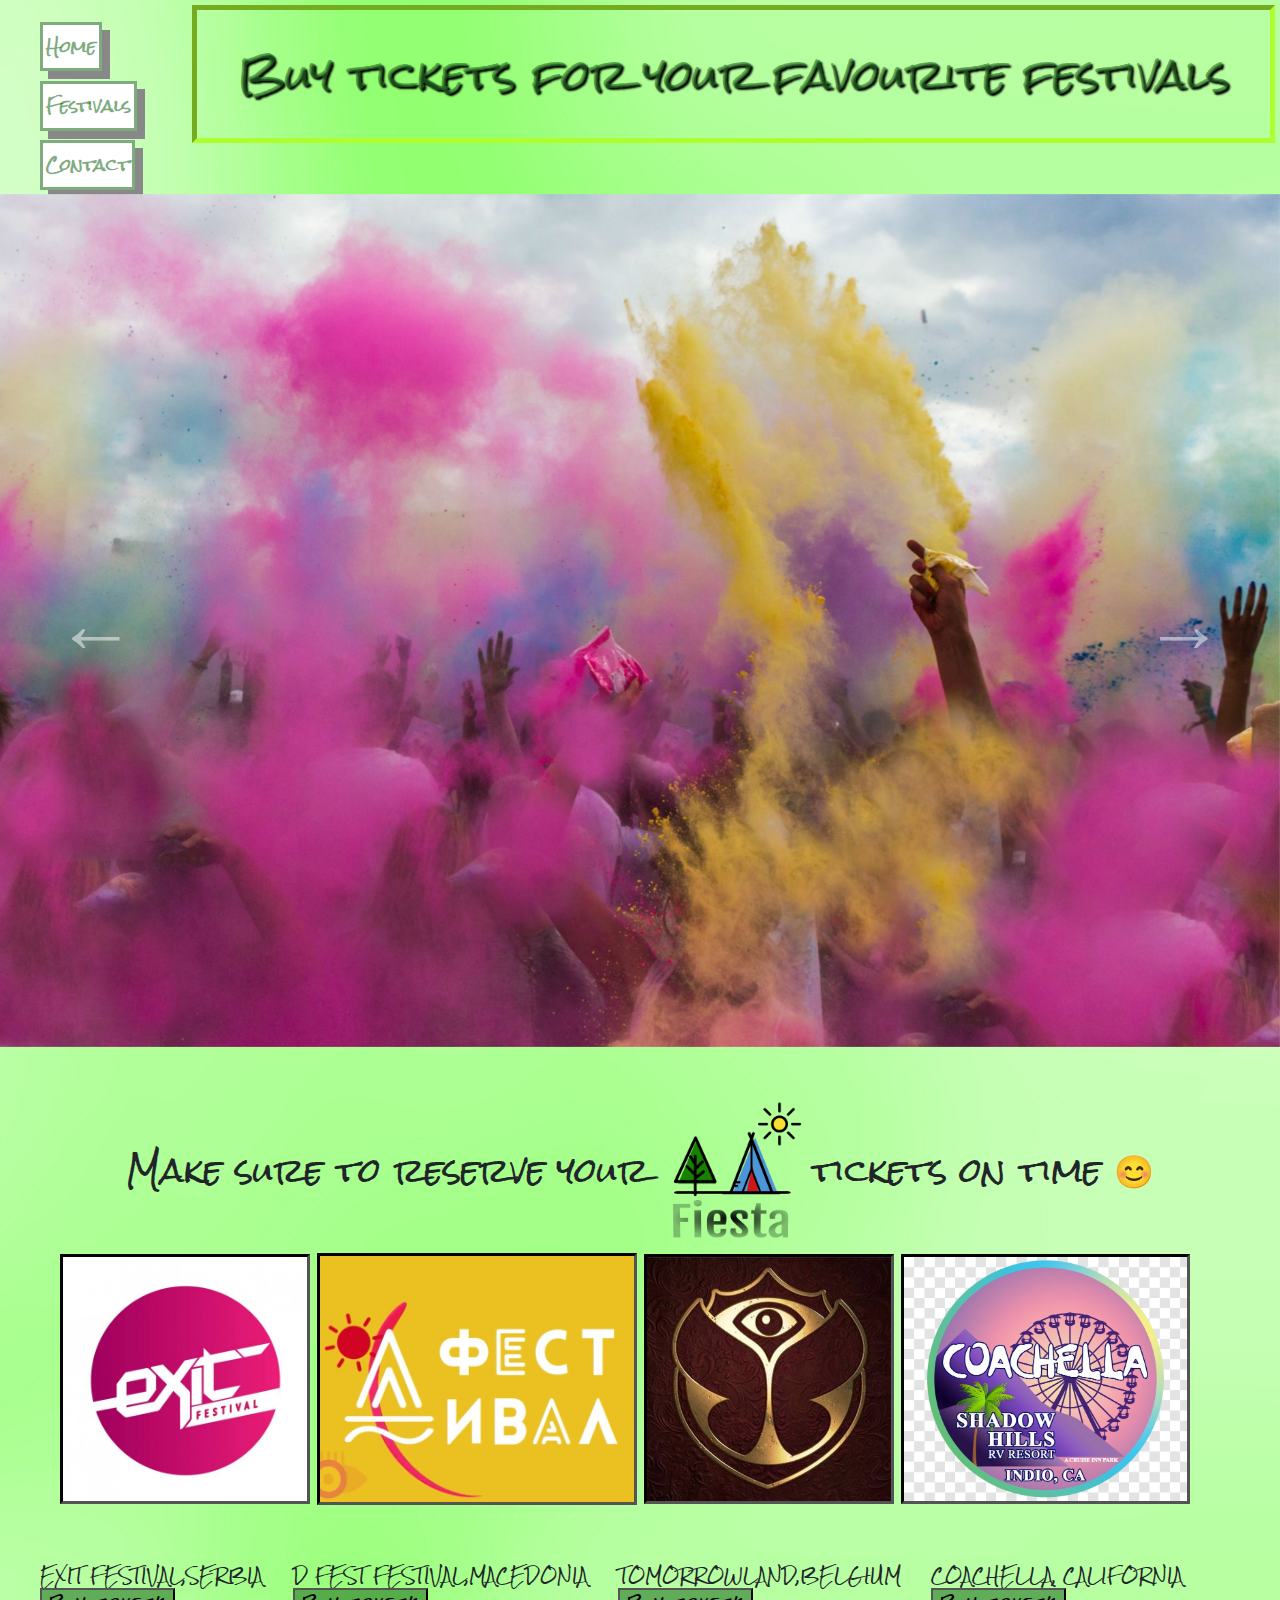
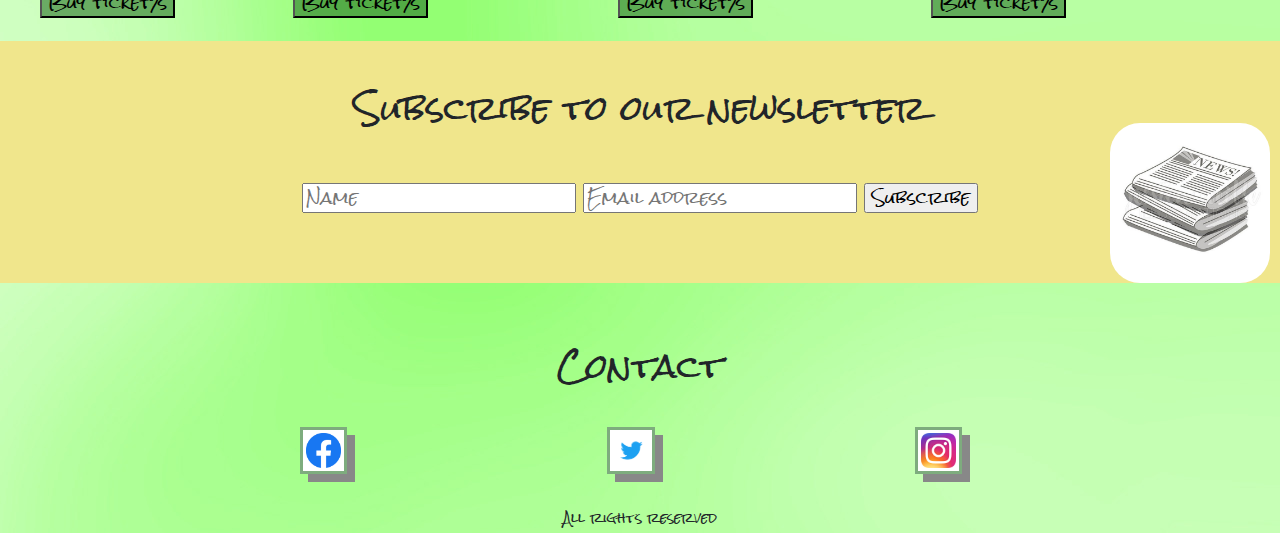
<file: Homework5/index.html>
<!DOCTYPE html>
<html lang="en">

<head>
    <meta charset="UTF-8">
    <meta name="viewport" content="width=device-width, initial-scale=1.0">
    <script src="https://code.jquery.com/jquery-3.3.1.slim.min.js"
        integrity="sha384-q8i/X+965DzO0rT7abK41JStQIAqVgRVzpbzo5smXKp4YfRvH+8abtTE1Pi6jizo"
        crossorigin="anonymous"></script>
    <script src="https://cdnjs.cloudflare.com/ajax/libs/popper.js/1.14.7/umd/popper.min.js"
        integrity="sha384-UO2eT0CpHqdSJQ6hJty5KVphtPhzWj9WO1clHTMGa3JDZwrnQq4sF86dIHNDz0W1"
        crossorigin="anonymous"></script>
    <link rel="stylesheet" href="https://stackpath.bootstrapcdn.com/bootstrap/4.3.1/css/bootstrap.min.css"
        integrity="sha384-ggOyR0iXCbMQv3Xipma34MD+dH/1fQ784/j6cY/iJTQUOhcWr7x9JvoRxT2MZw1T" crossorigin="anonymous">
    <script src="https://stackpath.bootstrapcdn.com/bootstrap/4.3.1/js/bootstrap.min.js"
        integrity="sha384-JjSmVgyd0p3pXB1rRibZUAYoIIy6OrQ6VrjIEaFf/nJGzIxFDsf4x0xIM+B07jRM"
        crossorigin="anonymous"></script>
    <!-- <script src="https://ajax.googleapis.com/ajax/libs/jquery/3.5.1/jquery.min.js"></script> -->
    <!-- <script type="text/javascript" src="./myScript.js"></script> -->
    <link rel="preconnect" href="https://fonts.gstatic.com">
    <link href="https://fonts.googleapis.com/css2?family=Rock+Salt&display=swap" rel="stylesheet">

    <link href="./myStyle.css" type="text/css" rel="stylesheet">
    <title>Fiesta &#127881</title>
    <link rel="icon" href="./myImages/logo.png" type="image/icon type">

</head>

<body>
    <header>
        <h1 id="naslov">Buy tickets for your favourite festivals</h1>

    </header>

    <nav>
        <ul>
            <li><a href="index.html">Home</a></li>
            <li><a href="#festivals">Festivals</a></li>
            <li><a href="#contacts">Contact</a></li>

        </ul>
    </nav>

    <main>

        <section>
            <div id="karosel" class="carousel slide" data-interval="2000">

                <div class="carousel-inner">
                    <div class="carousel-item active">
                        <img src="./myImages/pic1.jpg" width="850em" alt="festival" />
                    </div>
                    <div class="carousel-item">
                        <img src="./myImages/pic2.jpg" width="850em" alt="festival" />

                    </div>
                    <div class="carousel-item">
                        <img src="./myImages/pic3.jpg" width="850em" alt="festival" />

                    </div>

                    <div class="carousel-item">
                        <img src="./myImages/pic4.jpg" width="850em" alt="festival" />

                    </div>

                    <div class="carousel-item">
                        <img src="./myImages/pic5.jpg" width="850em" alt="festival" />

                    </div>


                </div>
                <a class="carousel-control-prev" href="#karosel" data-slide="prev">
                    <span style='font-size:5em;'>&#8592;</span>
                </a>
                <a class="carousel-control-next" href="#karosel" data-slide="next">
                    <span style='font-size:5em;'>&#8594;</span>

                </a>
            </div>
        </section>

        <section>

            <br />
            <br />
            <h2 id="festivals" style="text-align:center">Make sure to reserve your <img src="./myImages/logo.png"
                    width="150px" alt="logo">tickets on time &#128522; </h2>
            <img src="myImages/exit.jpg" alt="exitFestival" height="250px" class="festivals" style="margin-left: 60px;">
            <img src="myImages/dFest.png" alt="dFestFestival" width="320px" class="festivals">
            <img src="myImages/tland.jpg" alt="tomorrowland" width="250px" class="festivals">
            <img src="myImages/coach.jpg" alt="coachella" height="250px" class="festivals">
            <br />
            <br />


            <ul>

                <li class="festivals2">
                    <div>EXIT FESTIVAL,SERBIA <br /> <input type="button" value="Buy ticket/s" class="styleButton">
                    </div>
                </li>

                <li class="festivals2">
                    <div>D FEST FESTIVAL,MACEDONIA <br /> <input type="button" value="Buy ticket/s" class="styleButton">
                    </div>
                </li>

                <li class="festivals2">
                    <div>TOMORROWLAND,BELGIUM <br /> <input type="button" value="Buy ticket/s" class="styleButton">
                    </div>
                </li>

                <li class="festivals2">
                    <div>COACHELLA, CALIFORNIA <br /> <input type="button" value="Buy ticket/s" class="styleButton">
                    </div>
                </li>
            </ul>
            <br />
            <br />

        </section>
        <br />
        <br />
        <section id="formaa">
            <br />
            <br />

            <h2 style="text-align: center;">Subscribe to our newsletter</h2>
            <br />
            <br />
            <div id="forma">
                <form>
                    <input type="text" placeholder="Name" name="ime" id="name" required="required" />
                    <input type="text" placeholder="Email address" name="email" id="email" required="required" />

                    <input type="submit" value="Subscribe">
                </form>

                <p id="news"><img src="myImages/news.jpg" width="160px" style="border-radius: 30px;" alt="newspaper"></p>
            </div>
        </section>

    </main>
    <br>
    <br>
    <footer>
        <h2 id="contacts" style="text-align: center;">Contact</h2>

        <br />
        <br />
       

        <ul>

            <li class="footer1">
                <a href="#"><img src="./myImages/facebook.png" alt="facebook" width="35px"></a>
            </li>

            <li class="footer1">
                <a href="#"><img src="./myImages/twitter.png" alt="twitter" width="35px"></a>
            </li>

            <li class="footer1">
                <a href="#"><img src="./myImages/instagram.jpg" alt="instagram" width="35px"></a>
            </li>

        </ul>
        <br />
        <br />

        <small>All rights reserved</small>



    </footer>
</body>

</html>
</file>
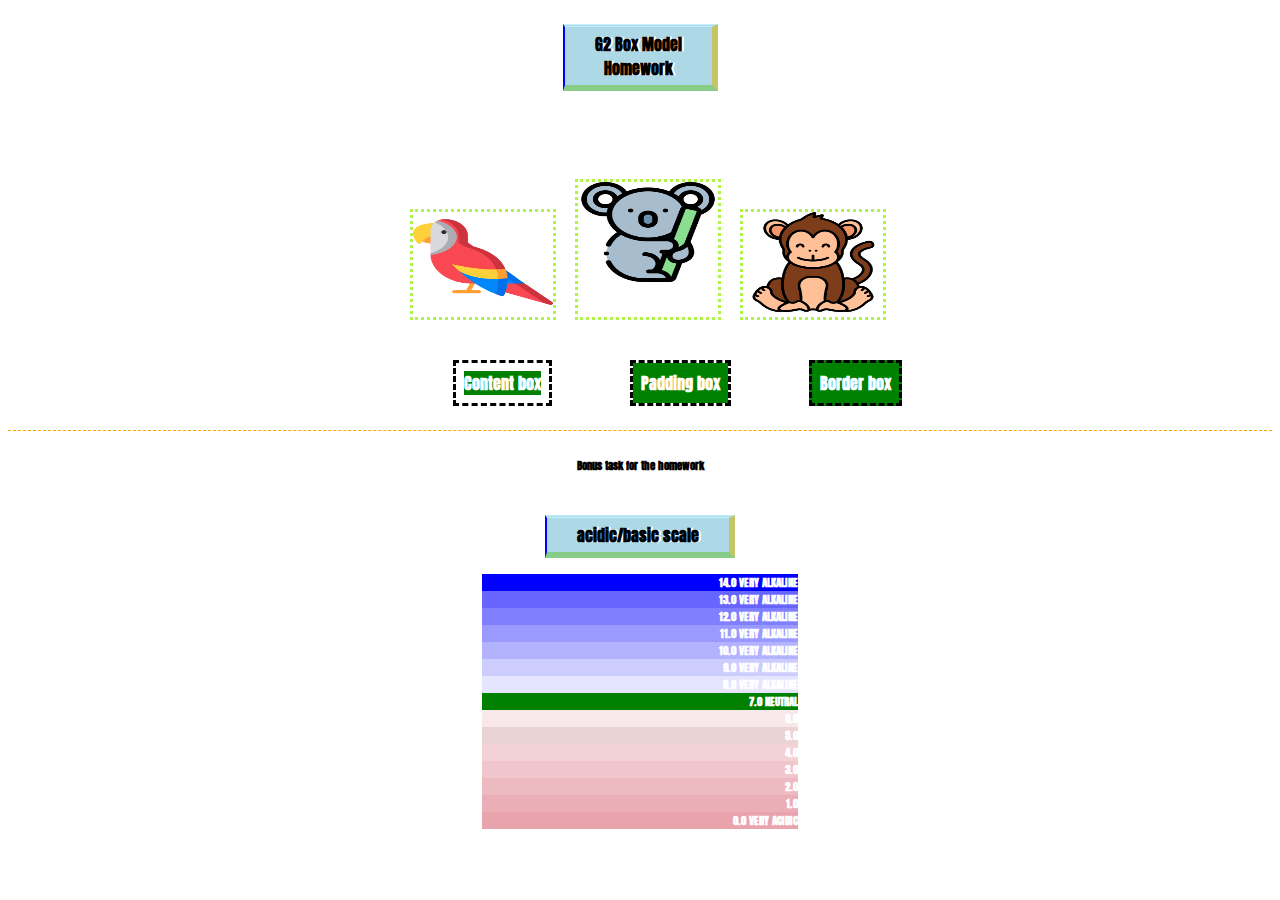
<file: Homework6/index.html>
<!DOCTYPE html>
<html lang="en">

<head>
    <meta charset="UTF-8">
    <meta name="viewport" content="width=device-width, initial-scale=1.0">
    <title>Homework 6</title>
    <link rel="preconnect" href="https://fonts.gstatic.com">
    <link href="https://fonts.googleapis.com/css2?family=Anton&display=swap" rel="stylesheet">
    <link href="myStyle.css" type="text/css" rel="stylesheet">

</head>

<body>
    <div class="topic">
        <p class="text1">G2 Box Model <br /> Homework</p>

    </div>
    <br /><br /><br />
    <div class="pp">
        <div class="stylePics">
            <img src="pics/parrot.png" alt="parrot" />
        </div>
        <div class="stylePics">
            <img src="pics/koala.png" alt="koala" class="move" />
        </div>
        <div class="stylePics">
            <img src="pics/monkey.png" alt="monkey" />
        </div>
    </div>
    <br />

    <div class="cc">
        <p class="text2" id="first">Content box</p>
        <p class="text2" id="second">Padding box</p>
        <p class="text2" id="third">Border box</p>
    </div>

    <hr class="horizontal">

    <h6 class="bonus"> Bonus task for the homework</h6>
    <div class="topic">
        <p class="text1">acidic/basic scale</p>
    </div>

    <div class="end">
        <h6 class="text3" style="background-color:blue">14.0 VERY ALKALINE</h6>
        <h6 class="text3" style="background-color: rgba(0, 0, 255, 0.600);">13.0 VERY ALKALINE</h6>
        <h6 class="text3" style="background-color: rgba(0, 0, 255, 0.500);">12.0 VERY ALKALINE</h6>
        <h6 class="text3" style="background-color: rgba(0, 0, 255, 0.400)">11.0 VERY ALKALINE</h6>
        <h6 class="text3" style="background-color:rgba(0 ,0 ,255 , 0.300)">10.0 VERY ALKALINE</h6>
        <h6 class="text3" style="background-color:rgba(0 ,0 ,255 , 0.200)">9.0 VERY ALKALINE</h6>
        <h6 class="text3" style="background-color:rgba(0 ,0 ,255 , 0.100)">8.0 VERY ALKALINE</h6>
        <h6 class="text3" style="background-color:green">7.0 NEUTRAL</h6>
        <h6 class="text3" style="background-color:rgba(226, 140, 151, 0.200)">6.0</h6>
        <h6 class="text3" style="background-color:rgba(184, 105, 116, 0.300)">5.0</h6>
        <h6 class="text3" style="background-color:rgba(226, 140, 151, 0.400)">4.0</h6>
        <h6 class="text3" style="background-color:rgba(226, 140, 151, 0.500)">3.0</h6>
        <h6 class="text3" style="background-color:rgba(226, 140, 151, 0.600)">2.0</h6>
        <h6 class="text3" style="background-color:rgba(226, 140, 151, 0.700)">1.0</h6>
        <h6 class="text3" style="background-color:rgba(226, 140, 151, 0.800)">0.0 VERY ACIDIC</h6>

    </div>
</body>

</html>
</file>
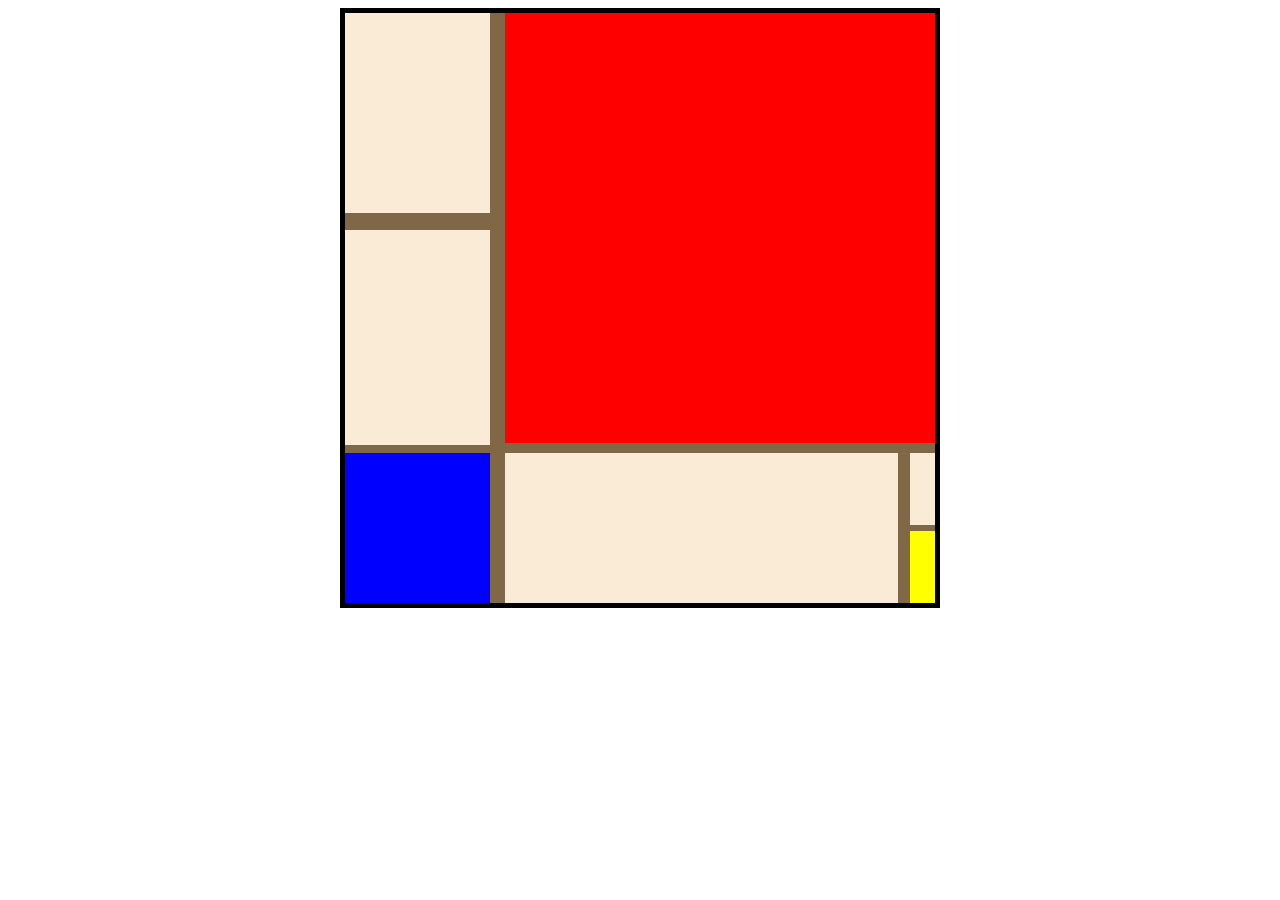
<file: Homework7/index.html>
<!DOCTYPE html>
<html lang="en">

<head>
    <meta charset="UTF-8">
    <meta name="viewport" content="width=device-width, initial-scale=1.0">
    <title>Homework 7</title>
    <link href="myStyle.css" type="text/css" rel="stylesheet">

</head>

<body>


    <div id="main">
        <div class="b1"></div>
        <div class="b2"></div>
        <div class="b3"></div>
        <div class="b4"></div>
        <div class="b5"></div>
        <div class="b6"></div>
        <div class="b7"></div>
</div>

</body>

</html>
</file>
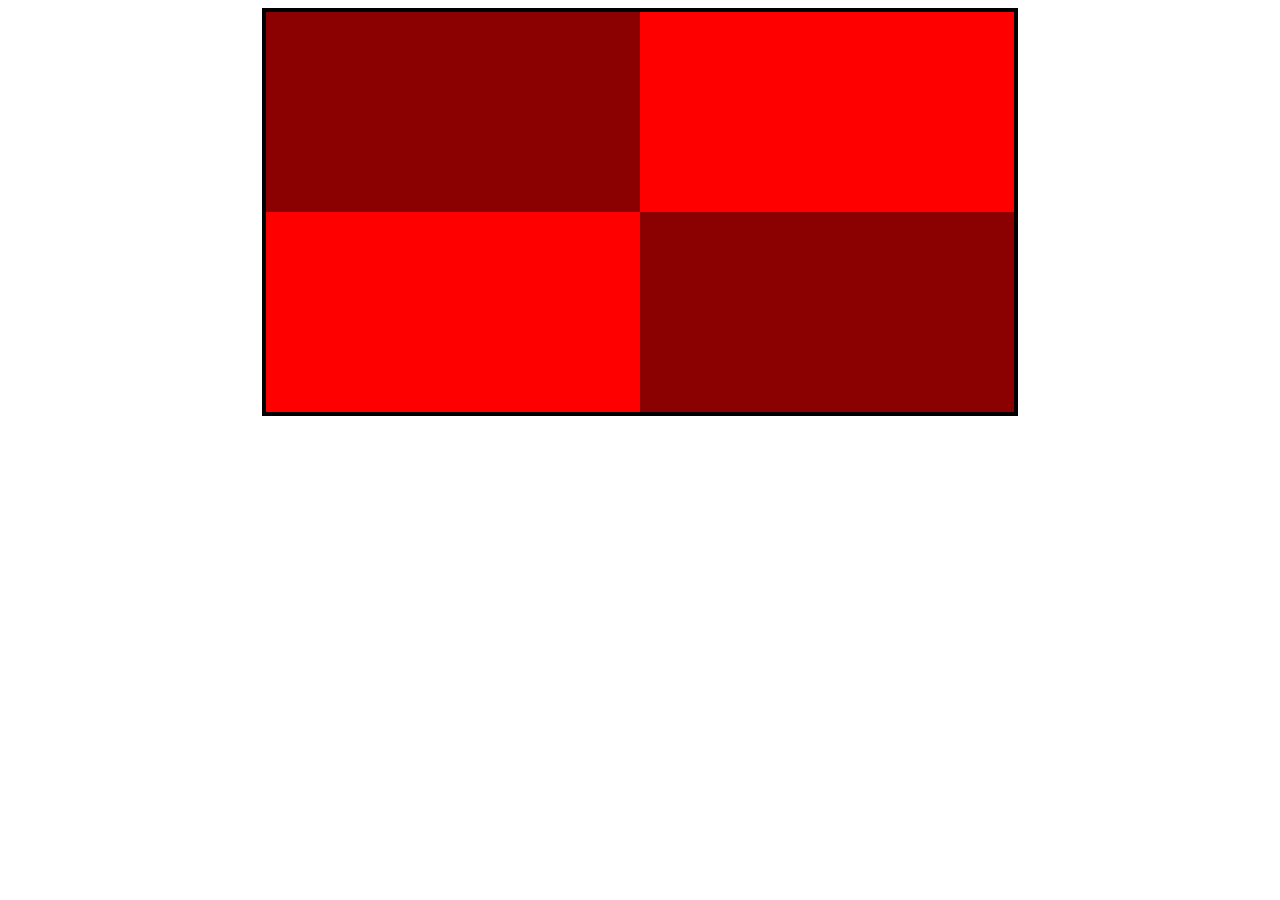
<file: Homework9/index.html>
<!DOCTYPE html>
<html lang="en">
<head>
    <meta charset="UTF-8">
    <meta name="viewport" content="width=device-width, initial-scale=1.0">
    <title>Animations</title>
    <link href="myStyle.css" type="text/css" rel="stylesheet">
</head>
<body>
    <div id=main>

        <div id="one" class="all"></div>
        <div id="two"  class="all"></div>
        <div id="three" class="all"></div>
        <div id="four" class="all"></div>
    </div>

</body>
</html>
</file>
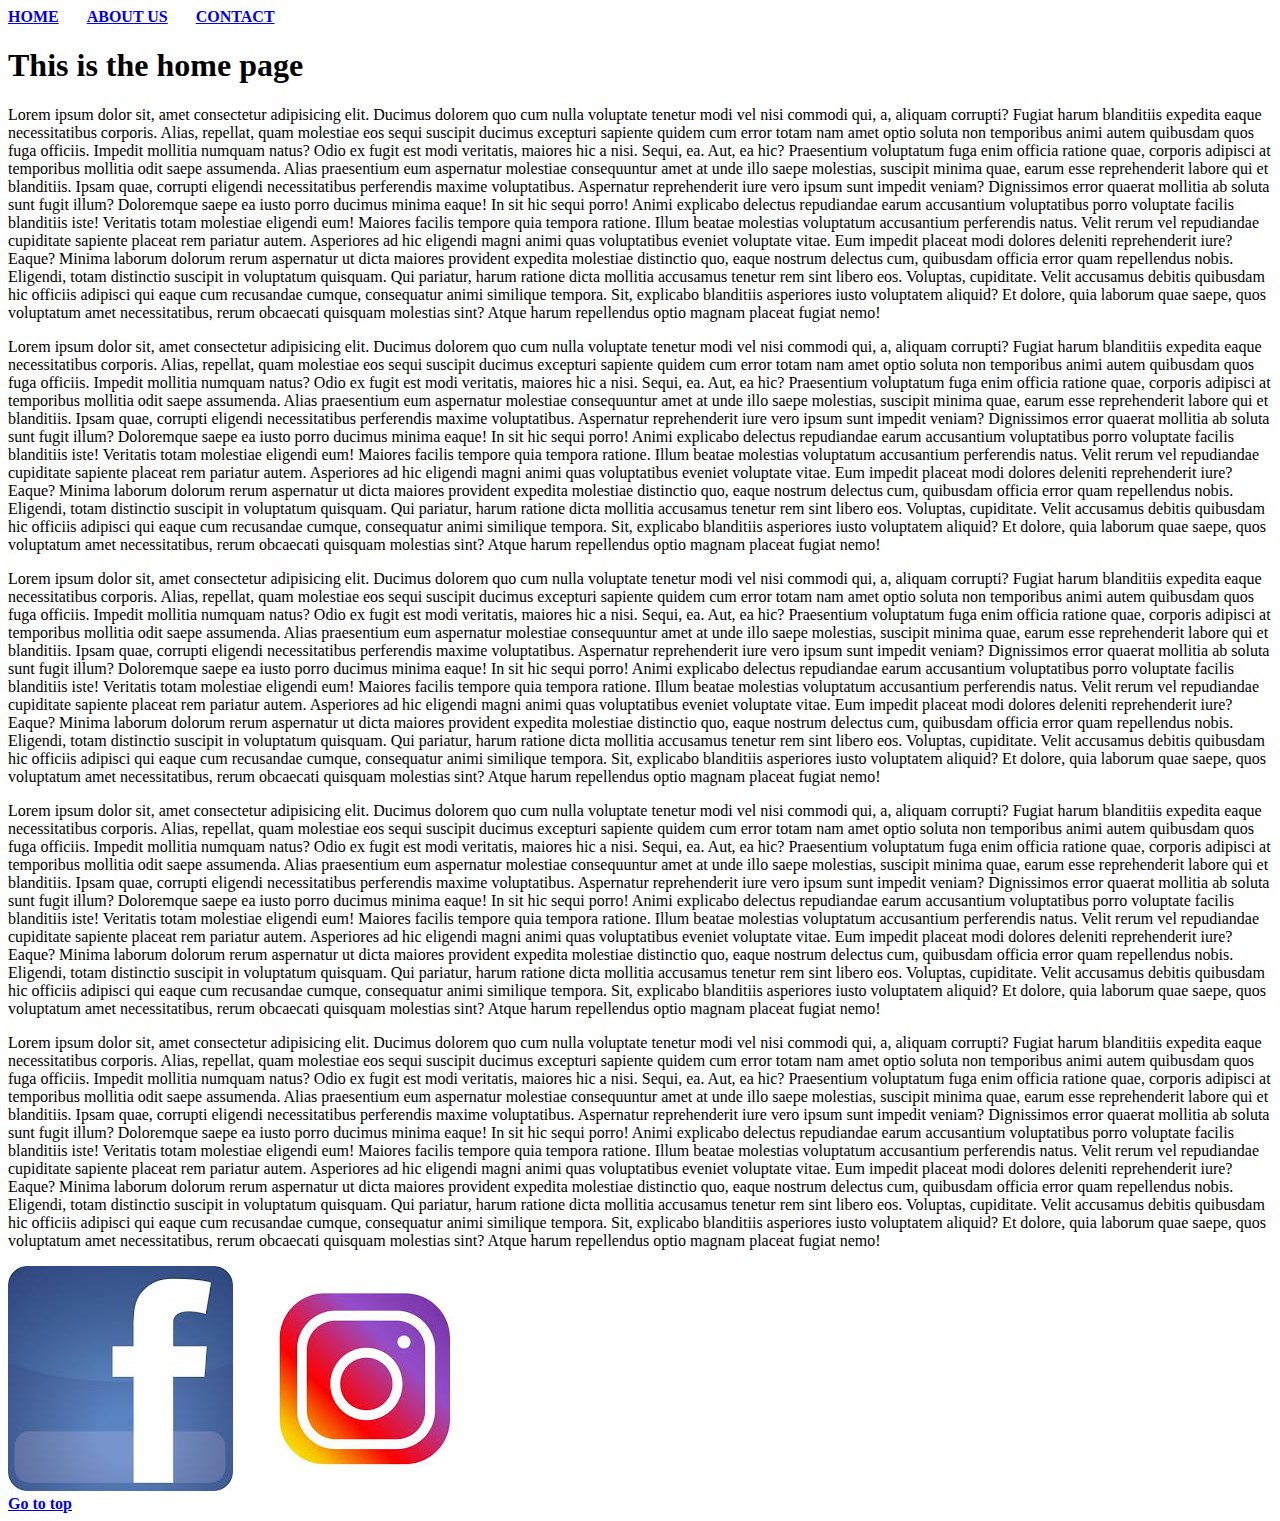
<file: Homework2/Homework2/index.html>
<!DOCTYPE html>
<html lang="en">

<head>

    <title>Home</title>
</head>

<body>
    <a href="index.html"><strong>HOME</strong></a> &nbsp; &nbsp; &nbsp;
    <a href="aboutus.html"><strong>ABOUT US</strong></a> &nbsp; &nbsp; &nbsp;
    <a href="contact.html"><strong>CONTACT</strong></a>

    <h1 id="top">This is the home page</h1>

    <p>Lorem ipsum dolor sit, amet consectetur adipisicing elit. Ducimus dolorem quo cum nulla voluptate tenetur modi
        vel nisi commodi qui, a, aliquam corrupti? Fugiat harum blanditiis expedita eaque necessitatibus corporis.
        Alias, repellat, quam molestiae eos sequi suscipit ducimus excepturi sapiente quidem cum error totam nam amet
        optio soluta non temporibus animi autem quibusdam quos fuga officiis. Impedit mollitia numquam natus?
        Odio ex fugit est modi veritatis, maiores hic a nisi. Sequi, ea. Aut, ea hic? Praesentium voluptatum fuga enim
        officia ratione quae, corporis adipisci at temporibus mollitia odit saepe assumenda.
        Alias praesentium eum aspernatur molestiae consequuntur amet at unde illo saepe molestias, suscipit minima quae,
        earum esse reprehenderit labore qui et blanditiis. Ipsam quae, corrupti eligendi necessitatibus perferendis
        maxime voluptatibus.
        Aspernatur reprehenderit iure vero ipsum sunt impedit veniam? Dignissimos error quaerat mollitia ab soluta sunt
        fugit illum? Doloremque saepe ea iusto porro ducimus minima eaque! In sit hic sequi porro!
        Animi explicabo delectus repudiandae earum accusantium voluptatibus porro voluptate facilis blanditiis iste!
        Veritatis totam molestiae eligendi eum! Maiores facilis tempore quia tempora ratione. Illum beatae molestias
        voluptatum accusantium perferendis natus.
        Velit rerum vel repudiandae cupiditate sapiente placeat rem pariatur autem. Asperiores ad hic eligendi magni
        animi quas voluptatibus eveniet voluptate vitae. Eum impedit placeat modi dolores deleniti reprehenderit iure?
        Eaque?
        Minima laborum dolorum rerum aspernatur ut dicta maiores provident expedita molestiae distinctio quo, eaque
        nostrum delectus cum, quibusdam officia error quam repellendus nobis. Eligendi, totam distinctio suscipit in
        voluptatum quisquam.
        Qui pariatur, harum ratione dicta mollitia accusamus tenetur rem sint libero eos. Voluptas, cupiditate. Velit
        accusamus debitis quibusdam hic officiis adipisci qui eaque cum recusandae cumque, consequatur animi similique
        tempora.
        Sit, explicabo blanditiis asperiores iusto voluptatem aliquid? Et dolore, quia laborum quae saepe, quos
        voluptatum amet necessitatibus, rerum obcaecati quisquam molestias sint? Atque harum repellendus optio magnam
        placeat fugiat nemo!</p>

    <p>Lorem ipsum dolor sit, amet consectetur adipisicing elit. Ducimus dolorem quo cum nulla voluptate tenetur modi
        vel nisi commodi qui, a, aliquam corrupti? Fugiat harum blanditiis expedita eaque necessitatibus corporis.
        Alias, repellat, quam molestiae eos sequi suscipit ducimus excepturi sapiente quidem cum error totam nam amet
        optio soluta non temporibus animi autem quibusdam quos fuga officiis. Impedit mollitia numquam natus?
        Odio ex fugit est modi veritatis, maiores hic a nisi. Sequi, ea. Aut, ea hic? Praesentium voluptatum fuga enim
        officia ratione quae, corporis adipisci at temporibus mollitia odit saepe assumenda.
        Alias praesentium eum aspernatur molestiae consequuntur amet at unde illo saepe molestias, suscipit minima quae,
        earum esse reprehenderit labore qui et blanditiis. Ipsam quae, corrupti eligendi necessitatibus perferendis
        maxime voluptatibus.
        Aspernatur reprehenderit iure vero ipsum sunt impedit veniam? Dignissimos error quaerat mollitia ab soluta sunt
        fugit illum? Doloremque saepe ea iusto porro ducimus minima eaque! In sit hic sequi porro!
        Animi explicabo delectus repudiandae earum accusantium voluptatibus porro voluptate facilis blanditiis iste!
        Veritatis totam molestiae eligendi eum! Maiores facilis tempore quia tempora ratione. Illum beatae molestias
        voluptatum accusantium perferendis natus.
        Velit rerum vel repudiandae cupiditate sapiente placeat rem pariatur autem. Asperiores ad hic eligendi magni
        animi quas voluptatibus eveniet voluptate vitae. Eum impedit placeat modi dolores deleniti reprehenderit iure?
        Eaque?
        Minima laborum dolorum rerum aspernatur ut dicta maiores provident expedita molestiae distinctio quo, eaque
        nostrum delectus cum, quibusdam officia error quam repellendus nobis. Eligendi, totam distinctio suscipit in
        voluptatum quisquam.
        Qui pariatur, harum ratione dicta mollitia accusamus tenetur rem sint libero eos. Voluptas, cupiditate. Velit
        accusamus debitis quibusdam hic officiis adipisci qui eaque cum recusandae cumque, consequatur animi similique
        tempora.
        Sit, explicabo blanditiis asperiores iusto voluptatem aliquid? Et dolore, quia laborum quae saepe, quos
        voluptatum amet necessitatibus, rerum obcaecati quisquam molestias sint? Atque harum repellendus optio magnam
        placeat fugiat nemo!</p>

    <p>Lorem ipsum dolor sit, amet consectetur adipisicing elit. Ducimus dolorem quo cum nulla voluptate tenetur modi
        vel nisi commodi qui, a, aliquam corrupti? Fugiat harum blanditiis expedita eaque necessitatibus corporis.
        Alias, repellat, quam molestiae eos sequi suscipit ducimus excepturi sapiente quidem cum error totam nam amet
        optio soluta non temporibus animi autem quibusdam quos fuga officiis. Impedit mollitia numquam natus?
        Odio ex fugit est modi veritatis, maiores hic a nisi. Sequi, ea. Aut, ea hic? Praesentium voluptatum fuga enim
        officia ratione quae, corporis adipisci at temporibus mollitia odit saepe assumenda.
        Alias praesentium eum aspernatur molestiae consequuntur amet at unde illo saepe molestias, suscipit minima quae,
        earum esse reprehenderit labore qui et blanditiis. Ipsam quae, corrupti eligendi necessitatibus perferendis
        maxime voluptatibus.
        Aspernatur reprehenderit iure vero ipsum sunt impedit veniam? Dignissimos error quaerat mollitia ab soluta sunt
        fugit illum? Doloremque saepe ea iusto porro ducimus minima eaque! In sit hic sequi porro!
        Animi explicabo delectus repudiandae earum accusantium voluptatibus porro voluptate facilis blanditiis iste!
        Veritatis totam molestiae eligendi eum! Maiores facilis tempore quia tempora ratione. Illum beatae molestias
        voluptatum accusantium perferendis natus.
        Velit rerum vel repudiandae cupiditate sapiente placeat rem pariatur autem. Asperiores ad hic eligendi magni
        animi quas voluptatibus eveniet voluptate vitae. Eum impedit placeat modi dolores deleniti reprehenderit iure?
        Eaque?
        Minima laborum dolorum rerum aspernatur ut dicta maiores provident expedita molestiae distinctio quo, eaque
        nostrum delectus cum, quibusdam officia error quam repellendus nobis. Eligendi, totam distinctio suscipit in
        voluptatum quisquam.
        Qui pariatur, harum ratione dicta mollitia accusamus tenetur rem sint libero eos. Voluptas, cupiditate. Velit
        accusamus debitis quibusdam hic officiis adipisci qui eaque cum recusandae cumque, consequatur animi similique
        tempora.
        Sit, explicabo blanditiis asperiores iusto voluptatem aliquid? Et dolore, quia laborum quae saepe, quos
        voluptatum amet necessitatibus, rerum obcaecati quisquam molestias sint? Atque harum repellendus optio magnam
        placeat fugiat nemo!</p>

    <p>Lorem ipsum dolor sit, amet consectetur adipisicing elit. Ducimus dolorem quo cum nulla voluptate tenetur modi
        vel nisi commodi qui, a, aliquam corrupti? Fugiat harum blanditiis expedita eaque necessitatibus corporis.
        Alias, repellat, quam molestiae eos sequi suscipit ducimus excepturi sapiente quidem cum error totam nam amet
        optio soluta non temporibus animi autem quibusdam quos fuga officiis. Impedit mollitia numquam natus?
        Odio ex fugit est modi veritatis, maiores hic a nisi. Sequi, ea. Aut, ea hic? Praesentium voluptatum fuga enim
        officia ratione quae, corporis adipisci at temporibus mollitia odit saepe assumenda.
        Alias praesentium eum aspernatur molestiae consequuntur amet at unde illo saepe molestias, suscipit minima quae,
        earum esse reprehenderit labore qui et blanditiis. Ipsam quae, corrupti eligendi necessitatibus perferendis
        maxime voluptatibus.
        Aspernatur reprehenderit iure vero ipsum sunt impedit veniam? Dignissimos error quaerat mollitia ab soluta sunt
        fugit illum? Doloremque saepe ea iusto porro ducimus minima eaque! In sit hic sequi porro!
        Animi explicabo delectus repudiandae earum accusantium voluptatibus porro voluptate facilis blanditiis iste!
        Veritatis totam molestiae eligendi eum! Maiores facilis tempore quia tempora ratione. Illum beatae molestias
        voluptatum accusantium perferendis natus.
        Velit rerum vel repudiandae cupiditate sapiente placeat rem pariatur autem. Asperiores ad hic eligendi magni
        animi quas voluptatibus eveniet voluptate vitae. Eum impedit placeat modi dolores deleniti reprehenderit iure?
        Eaque?
        Minima laborum dolorum rerum aspernatur ut dicta maiores provident expedita molestiae distinctio quo, eaque
        nostrum delectus cum, quibusdam officia error quam repellendus nobis. Eligendi, totam distinctio suscipit in
        voluptatum quisquam.
        Qui pariatur, harum ratione dicta mollitia accusamus tenetur rem sint libero eos. Voluptas, cupiditate. Velit
        accusamus debitis quibusdam hic officiis adipisci qui eaque cum recusandae cumque, consequatur animi similique
        tempora.
        Sit, explicabo blanditiis asperiores iusto voluptatem aliquid? Et dolore, quia laborum quae saepe, quos
        voluptatum amet necessitatibus, rerum obcaecati quisquam molestias sint? Atque harum repellendus optio magnam
        placeat fugiat nemo!</p>

    <p>Lorem ipsum dolor sit, amet consectetur adipisicing elit. Ducimus dolorem quo cum nulla voluptate tenetur modi
        vel nisi commodi qui, a, aliquam corrupti? Fugiat harum blanditiis expedita eaque necessitatibus corporis.
        Alias, repellat, quam molestiae eos sequi suscipit ducimus excepturi sapiente quidem cum error totam nam amet
        optio soluta non temporibus animi autem quibusdam quos fuga officiis. Impedit mollitia numquam natus?
        Odio ex fugit est modi veritatis, maiores hic a nisi. Sequi, ea. Aut, ea hic? Praesentium voluptatum fuga enim
        officia ratione quae, corporis adipisci at temporibus mollitia odit saepe assumenda.
        Alias praesentium eum aspernatur molestiae consequuntur amet at unde illo saepe molestias, suscipit minima quae,
        earum esse reprehenderit labore qui et blanditiis. Ipsam quae, corrupti eligendi necessitatibus perferendis
        maxime voluptatibus.
        Aspernatur reprehenderit iure vero ipsum sunt impedit veniam? Dignissimos error quaerat mollitia ab soluta sunt
        fugit illum? Doloremque saepe ea iusto porro ducimus minima eaque! In sit hic sequi porro!
        Animi explicabo delectus repudiandae earum accusantium voluptatibus porro voluptate facilis blanditiis iste!
        Veritatis totam molestiae eligendi eum! Maiores facilis tempore quia tempora ratione. Illum beatae molestias
        voluptatum accusantium perferendis natus.
        Velit rerum vel repudiandae cupiditate sapiente placeat rem pariatur autem. Asperiores ad hic eligendi magni
        animi quas voluptatibus eveniet voluptate vitae. Eum impedit placeat modi dolores deleniti reprehenderit iure?
        Eaque?
        Minima laborum dolorum rerum aspernatur ut dicta maiores provident expedita molestiae distinctio quo, eaque
        nostrum delectus cum, quibusdam officia error quam repellendus nobis. Eligendi, totam distinctio suscipit in
        voluptatum quisquam.
        Qui pariatur, harum ratione dicta mollitia accusamus tenetur rem sint libero eos. Voluptas, cupiditate. Velit
        accusamus debitis quibusdam hic officiis adipisci qui eaque cum recusandae cumque, consequatur animi similique
        tempora.
        Sit, explicabo blanditiis asperiores iusto voluptatem aliquid? Et dolore, quia laborum quae saepe, quos
        voluptatum amet necessitatibus, rerum obcaecati quisquam molestias sint? Atque harum repellendus optio magnam
        placeat fugiat nemo!</p>

    <a href="http://www.facebook.com"><img src="social/fb.jpg" alt="facebook" /></a>
    &nbsp; &nbsp;

    <a href=http://www.instagram.com> <img src="social/insta.jpg" alt="instagram" /> </a>

    <br />
    <a href="#top"><strong>Go to top</strong></a>

</body>

</html>
</file>
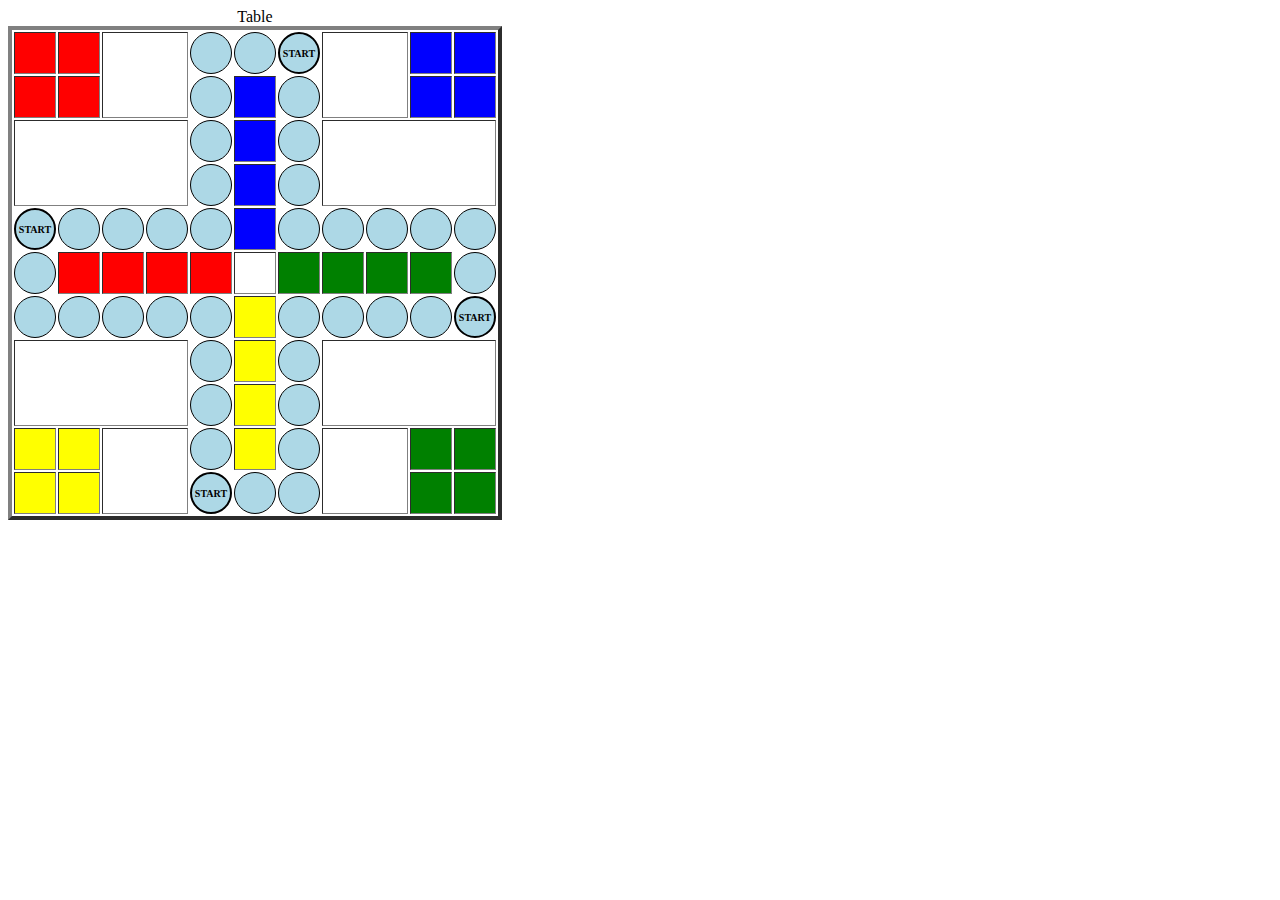
<file: Homework3/tables.html>
<!DOCTYPE html>
<html lang="en">

<head>

    <title>Ludo Table</title>
</head>

<body>



    <table border="4px" cellpadding="20">



        <caption>Table</caption>


        <tr>
            <td style="background-color:red;"></td>
            <td style="background-color:red;"></td>
            <td rowspan="2" colspan="2"></td>
            <td style="background-color:lightblue; border-radius:55px; border:1.5px solid black"></td>
            <td style="background-color:lightblue; border-radius:55px; border:1.5px solid black"></td>
            <td
                style="background-color:lightblue; border-radius:55px; border:2px solid black;padding:0px;text-align:center;font-size:10px;font-weight:bold">
                START</td>
            <td rowspan="2" colspan="2"></td>
            <td style="background-color:blue;"></td>
            <td style="background-color:blue;"></td>
        </tr>

        <tr>
            <td style="background-color:red;"></td>
            <td style="background-color:red;"></td>
            <td style="background-color:lightblue; border-radius:55px; border:1.5px solid black"></td>
            <td style="background-color:blue;"></td>
            <td style="background-color:lightblue; border-radius:55px; border:1.5px solid black"></td>
            <td style="background-color:blue;"></td>
            <td style="background-color:blue;"></td>
        </tr>

        <tr>
            <td colspan="4" rowspan="2"></td>
            <td style="background-color:lightblue; border-radius:55px; border:1.5px solid black"></td>
            <td style="background-color:blue;"></td>
            <td style="background-color:lightblue; border-radius:55px; border:1.5px solid black"></td>
            <td colspan="4" rowspan="2"></td>

        </tr>


        <tr>
            <td style="background-color:lightblue; border-radius:55px; border:1.5px solid black"></td>
            <td style="background-color:blue;"></td>
            <td style="background-color:lightblue; border-radius:55px; border:1.5px solid black"></td>
        </tr>


        <tr>
            <td
                style="background-color:lightblue; border-radius:55px; border:2px solid black;padding:0px;text-align:center;font-size:10px;font-weight:bold">
                START</td>
            <td style="background-color:lightblue; border-radius:55px; border:1.5px solid black"></td>
            <td style="background-color:lightblue; border-radius:55px; border:1.5px solid black"></td>
            <td style="background-color:lightblue; border-radius:55px; border:1.5px solid black"></td>
            <td style="background-color:lightblue; border-radius:55px; border:1.5px solid black"></td>
            <td style="background-color:blue;"></td>
            <td style="background-color:lightblue; border-radius:55px; border:1.5px solid black"></td>
            <td style="background-color:lightblue; border-radius:55px; border:1.5px solid black"></td>
            <td style="background-color:lightblue; border-radius:55px; border:1.5px solid black"></td>
            <td style="background-color:lightblue; border-radius:55px; border:1.5px solid black"></td>
            <td style="background-color:lightblue; border-radius:55px; border:1.5px solid black"></td>
        </tr>


        <tr>
            <td style="background-color:lightblue; border-radius:55px; border:1.5px solid black"></td>
            <td style="background-color:red;"></td>
            <td style="background-color:red;"></td>
            <td style="background-color:red;"></td>
            <td style="background-color:red;"></td>
            <td></td>
            <td style="background-color:green;"></td>
            <td style="background-color:green;"></td>
            <td style="background-color:green;"></td>
            <td style="background-color:green;"></td>

            <td style="background-color:lightblue; border-radius:55px; border:1.5px solid black"></td>
        </tr>


        <tr>
            <td style="background-color:lightblue; border-radius:55px; border:1.5px solid black"></td>
            <td style="background-color:lightblue; border-radius:55px; border:1.5px solid black"></td>
            <td style="background-color:lightblue; border-radius:55px; border:1.5px solid black"></td>
            <td style="background-color:lightblue; border-radius:55px; border:1.5px solid black"></td>
            <td style="background-color:lightblue; border-radius:55px; border:1.5px solid black"></td>
            <td style="background-color:yellow;"></td>
            <td style="background-color:lightblue; border-radius:55px; border:1.5px solid black"></td>
            <td style="background-color:lightblue; border-radius:55px; border:1.5px solid black"></td>
            <td style="background-color:lightblue; border-radius:55px; border:1.5px solid black"></td>
            <td style="background-color:lightblue; border-radius:55px; border:1.5px solid black"></td>
            <td
                style="background-color:lightblue; border-radius:55px; border:2px solid black;padding:0px;text-align:center;font-size:10px;font-weight:bold">
                START</td>

        </tr>


        <tr>
            <td colspan="4" rowspan="2"></td>
            <td style="background-color:lightblue; border-radius:55px; border:1.5px solid black"></td>
            <td style="background-color:yellow;"></td>
            <td style="background-color:lightblue; border-radius:55px; border:1.5px solid black"></td>
            <td colspan="4" rowspan="2"></td>

        </tr>


        <tr>
            <td style="background-color:lightblue; border-radius:55px; border:1.5px solid black"></td>
            <td style="background-color:yellow;"></td>
            <td style="background-color:lightblue; border-radius:55px; border:1.5px solid black"></td>
        </tr>


        <tr>
            <td style="background-color:yellow;"></td>
            <td style="background-color:yellow;"></td>
            <td rowspan="2" colspan="2"></td>
            <td style="background-color:lightblue; border-radius:55px; border:1.5px solid black"></td>
            <td style="background-color:yellow;"></td>
            <td style="background-color:lightblue; border-radius:55px; border:1.5px solid black"></td>
            <td rowspan="2" colspan="2"></td>
            <td style="background-color:green;"></td>
            <td style="background-color:green;"></td>
        </tr>

        <tr>
            <td style="background-color:yellow;"></td>
            <td style="background-color:yellow;"></td>
            <td
                style="background-color:lightblue; border-radius:55px; border:2px solid black;padding:0px;text-align:center;font-size:10px;font-weight:bold">
                START</td>
            <td style="background-color:lightblue; border-radius:55px; border:1.5px solid black"></td>
            <td style="background-color:lightblue; border-radius:55px; border:1.5px solid black"></td>


            <td style="background-color:green;"></td>
            <td style="background-color:green;"></td>
        </tr>


    </table>
</body>

</html>
</file>
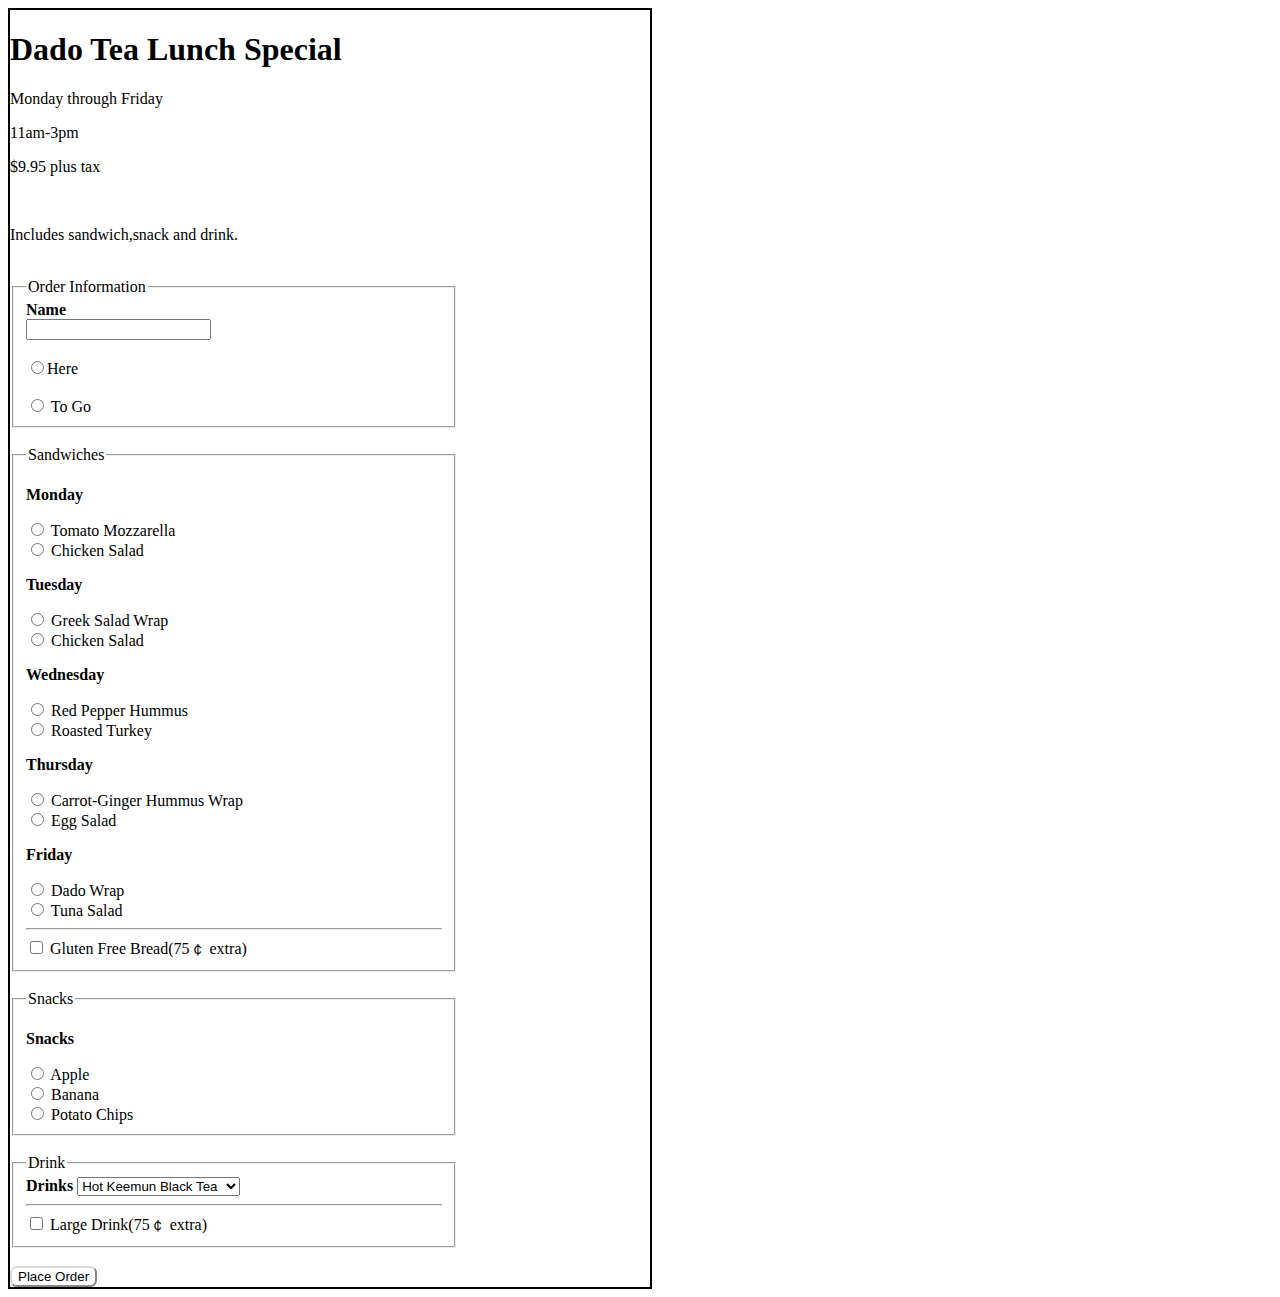
<file: Homework4/forms.html>
<!DOCTYPE html>
<html lang="en">

<head>

    <title>Forms</title>
</head>

<body>


    <style>
        body {

            border: 2px solid black;
            width: 50%;
        }
    </style>
    <h1>Dado Tea Lunch Special</h1>

    <p>Monday through Friday</p>
    <p>11am-3pm</p>
    <p>$9.95 plus tax</p>

    <br />

    <p>Includes sandwich,snack and drink.</p>
    <br />


    <form style="width:70%">

        <fieldset>
            <legend>Order Information</legend>

            <label for="ime"><strong>Name</strong></label>
            <br />
            <input type="text" name="ime" id="name" required="required"/>

            <br /> <br />
            <input type="radio" name="where" id="here" value="here" required="required"
            <label for="here">Here</label>
            <br /> <br />
            <input type="radio" name="where" id="toGo" value="toGo">
            <label for="toGo">To Go</label>
        </fieldset>
        <br />

        <fieldset>

            <legend>Sandwiches</legend>
            <p><strong>Monday</strong></p>
            <input type="radio" name="monday" id="m1" value="m1" required="required">
            <label for="m1">Tomato Mozzarella</label>
            <br />
            <input type="radio" name="monday" id="m2" value="m2">
            <label for="m2">Chicken Salad</label>

            <br />
            <p><strong>Tuesday</strong></p>
            <input type="radio" name="tuesday" id="t1" value="t1" required="required">
            <label for="t1">Greek Salad Wrap</label>
            <br />
            <input type="radio" name="tuesday" id="t2" value="t2">
            <label for="t2">Chicken Salad</label>


            <br />
            <p><strong>Wednesday</strong></p>
            <input type="radio" name="wednesday" id="w1" value="w1" required="required">
            <label for="w1">Red Pepper Hummus</label>
            <br />
            <input type="radio" name="wednesday" id="w2" value="w2">
            <label for="w2">Roasted Turkey</label>


            <br />
            <p><strong>Thursday</strong></p>
            <input type="radio" name="thursday" id="th1" value="th1" required="required">
            <label for="th1">Carrot-Ginger Hummus Wrap</label>
            <br />
            <input type="radio" name="thursday" id="th2" value="th2">
            <label for="th2">Egg Salad</label>


            <br />
            <p><strong>Friday</strong></p>
            <input type="radio" name="friday" id="f1" value="f1" required="required">
            <label for="f1">Dado Wrap</label>
            <br />
            <input type="radio" name="friday" id="f2" value="f2">
            <label for=f2">Tuna Salad</label>

            <br />
            <hr />
            <input type="checkbox" id="bread" name="bread">
            <label for="bread">Gluten Free Bread(75￠ extra)</label>
        </fieldset>

        <br />
        <fieldset>
            <legend>Snacks</legend>
            <p><strong>Snacks</strong></p>

            <input type="radio" name="grupa" id="first" value="first" required="required">
            <label for="first">Apple</label>
            <br />
            <input type="radio" name="grupa" id="second" value="second">
            <label for="second">Banana</label>
            <br />
            <input type="radio" name="grupa" id="third" value="third">
            <label for="third">Potato Chips</label>


        </fieldset>

        <br />


        <fieldset>
            <legend>Drink</legend>


            <label for="drinks"><strong>Drinks</strong></label>
            <select name="drinks" id="drinks">
                <option value="eden" selected>Hot Keemun Black Tea</option>
                <option value="dva">Iced Keemun Black Tea</option>
                <option value="tri">Hot Sencha Green Tea </option>
                <option value="cetiri">Iced Sencha Green Tea </option>
                <option value="pet">Hot Coffee
                </option>
                <option value="sest">Iced Coffee
                </option>
                <option value="sedum">Ogranic Peppermint
                </option>
            </select>

            <hr />
            <input type="checkbox" id="drink" name="drink">
            <label for="drink">Large Drink(75￠ extra)</label>
        </fieldset>

        <br />
        <input type="submit" value="Place Order"
            style="background-color:white; border-radius: 6.5px;border-color:gainsboro" />

        <input type="hidden" name="orderID" value="#55AA" />
    </form>
</body>

</html>
</file>
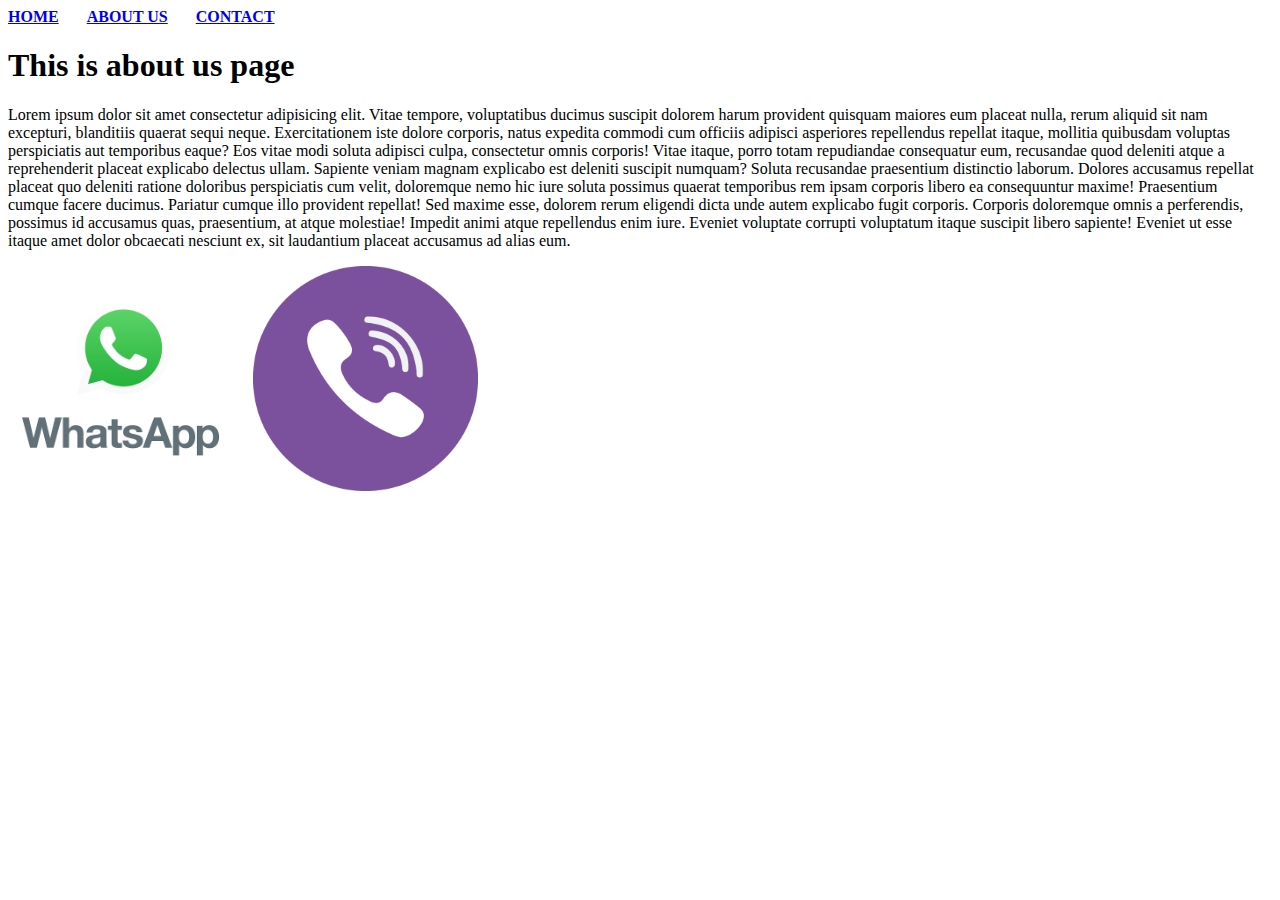
<file: Homework2/Homework2/aboutus.html>
<!DOCTYPE html>
<html lang="en">

<head>

    <title>About Us</title>
</head>

<body>

    <a href="index.html"><strong>HOME</strong></a> &nbsp; &nbsp; &nbsp;
    <a href="aboutus.html"><strong>ABOUT US</strong></a> &nbsp; &nbsp; &nbsp;
    <a href="contact.html"><strong>CONTACT</strong></a>

    <h1>This is about us page</h1>

    <p>Lorem ipsum dolor sit amet consectetur adipisicing elit. Vitae tempore, voluptatibus ducimus suscipit dolorem
        harum provident quisquam maiores eum placeat nulla, rerum aliquid sit nam excepturi, blanditiis quaerat sequi
        neque.
        Exercitationem iste dolore corporis, natus expedita commodi cum officiis adipisci asperiores repellendus
        repellat itaque, mollitia quibusdam voluptas perspiciatis aut temporibus eaque? Eos vitae modi soluta adipisci
        culpa, consectetur omnis corporis!
        Vitae itaque, porro totam repudiandae consequatur eum, recusandae quod deleniti atque a reprehenderit placeat
        explicabo delectus ullam. Sapiente veniam magnam explicabo est deleniti suscipit numquam? Soluta recusandae
        praesentium distinctio laborum.
        Dolores accusamus repellat placeat quo deleniti ratione doloribus perspiciatis cum velit, doloremque nemo hic
        iure soluta possimus quaerat temporibus rem ipsam corporis libero ea consequuntur maxime! Praesentium cumque
        facere ducimus.
        Pariatur cumque illo provident repellat! Sed maxime esse, dolorem rerum eligendi dicta unde autem explicabo
        fugit corporis. Corporis doloremque omnis a perferendis, possimus id accusamus quas, praesentium, at atque
        molestiae!
        Impedit animi atque repellendus enim iure. Eveniet voluptate corrupti voluptatum itaque suscipit libero
        sapiente! Eveniet ut esse itaque amet dolor obcaecati nesciunt ex, sit laudantium placeat accusamus ad alias
        eum.</p>

    <a href="http://www.whatsapp.com"> <img src="social/whatsapp.jpg" alt="whatsapp" width="225px" /></a>
    &nbsp; &nbsp;

    <a href="http://www.viber.com"> <img src="social/viber.jpg" alt="viber" width="225px" /></a>


</body>

</html>
</file>
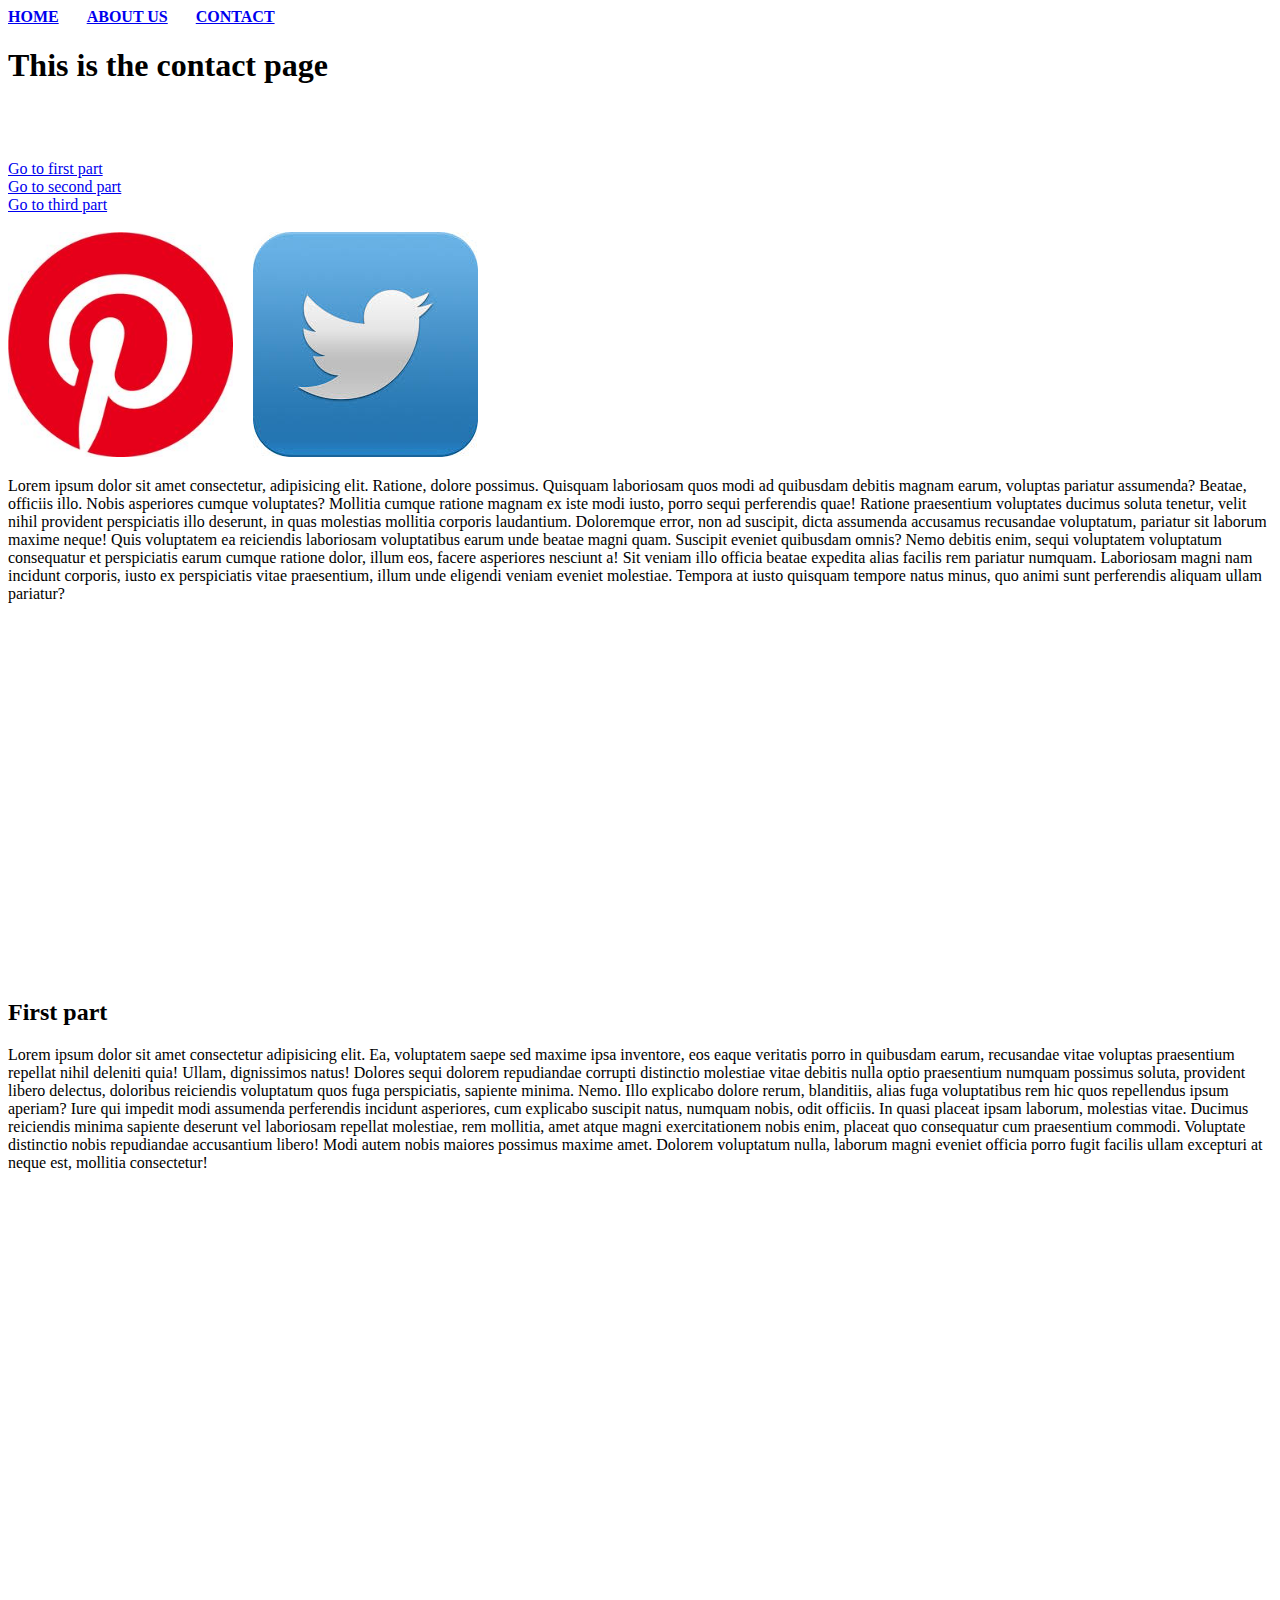
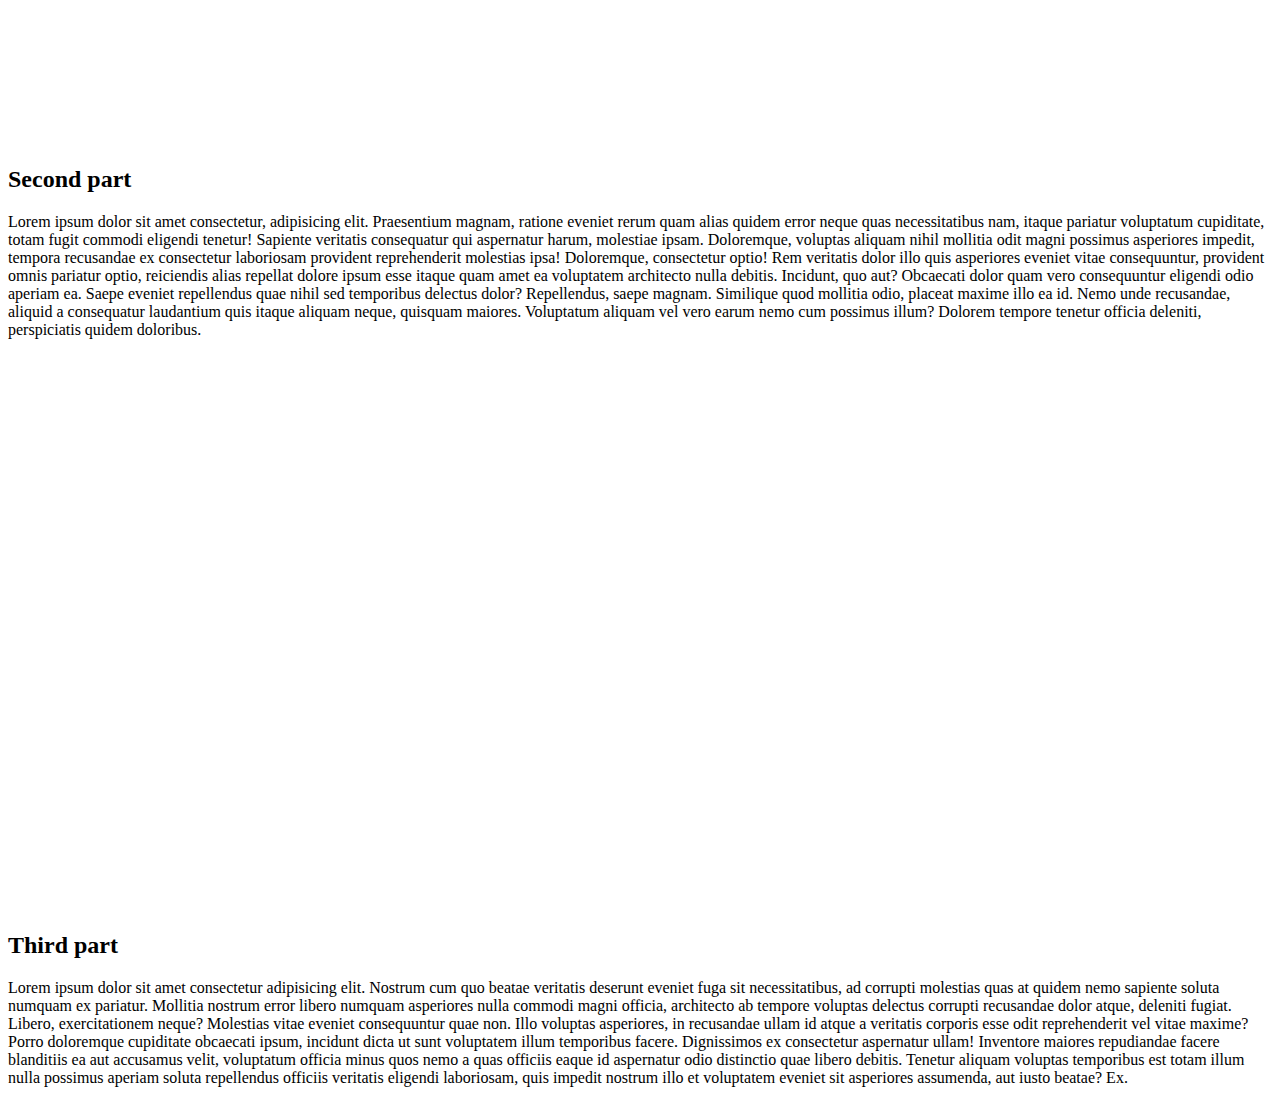
<file: Homework2/Homework2/contact.html>
<!DOCTYPE html>
<html lang="en">

<head>
    <title>Contact</title>
</head>

<body>
    <a href="index.html"><strong>HOME</strong></a> &nbsp; &nbsp; &nbsp;
    <a href="aboutus.html"><strong>ABOUT US</strong></a> &nbsp; &nbsp; &nbsp;
    <a href="contact.html"><strong>CONTACT</strong></a>

    <h1>This is the contact page</h1>

    <br>
    <br>
    <br>

    <a href="#prva">Go to first part</a> </br>
    <a href="#vtora">Go to second part</a> </br>
    <a href="#treta">Go to third part</a>

    </br>

    </br>

    <a href="http://www.pinterest.com"> <img src="social/pinterest.jpg" alt="pinterest" width="225px" /></a>
    &nbsp; &nbsp;

    <a href="http://www.twitter.com"> <img src="social/twitter.jpg" alt="twitter" width="225px" /></a>


    <p>Lorem ipsum dolor sit amet consectetur, adipisicing elit. Ratione, dolore possimus. Quisquam laboriosam quos modi
        ad quibusdam debitis magnam earum, voluptas pariatur assumenda? Beatae, officiis illo. Nobis asperiores cumque
        voluptates?
        Mollitia cumque ratione magnam ex iste modi iusto, porro sequi perferendis quae! Ratione praesentium voluptates
        ducimus soluta tenetur, velit nihil provident perspiciatis illo deserunt, in quas molestias mollitia corporis
        laudantium.
        Doloremque error, non ad suscipit, dicta assumenda accusamus recusandae voluptatum, pariatur sit laborum maxime
        neque! Quis voluptatem ea reiciendis laboriosam voluptatibus earum unde beatae magni quam. Suscipit eveniet
        quibusdam omnis?
        Nemo debitis enim, sequi voluptatem voluptatum consequatur et perspiciatis earum cumque ratione dolor, illum
        eos, facere asperiores nesciunt a! Sit veniam illo officia beatae expedita alias facilis rem pariatur numquam.
        Laboriosam magni nam incidunt corporis, iusto ex perspiciatis vitae praesentium, illum unde eligendi veniam
        eveniet molestiae. Tempora at iusto quisquam tempore natus minus, quo animi sunt perferendis aliquam ullam
        pariatur?</p>

    <br>
    <br>
    <br>
    <br>
    <br>
    <br>
    <br>
    <br>
    <br>
    <br>
    <br>
    <br>
    <br>
    <br>
    <br>
    <br>
    <br>
    <br>
    <br>
    <br>

    <h2 id="prva">First part</h2>
    <p>Lorem ipsum dolor sit amet consectetur adipisicing elit. Ea, voluptatem saepe sed maxime ipsa inventore, eos
        eaque veritatis porro in quibusdam earum, recusandae vitae voluptas praesentium repellat nihil deleniti quia!
        Ullam, dignissimos natus! Dolores sequi dolorem repudiandae corrupti distinctio molestiae vitae debitis nulla
        optio praesentium numquam possimus soluta, provident libero delectus, doloribus reiciendis voluptatum quos fuga
        perspiciatis, sapiente minima. Nemo.
        Illo explicabo dolore rerum, blanditiis, alias fuga voluptatibus rem hic quos repellendus ipsum aperiam? Iure
        qui impedit modi assumenda perferendis incidunt asperiores, cum explicabo suscipit natus, numquam nobis, odit
        officiis.
        In quasi placeat ipsam laborum, molestias vitae. Ducimus reiciendis minima sapiente deserunt vel laboriosam
        repellat molestiae, rem mollitia, amet atque magni exercitationem nobis enim, placeat quo consequatur cum
        praesentium commodi.
        Voluptate distinctio nobis repudiandae accusantium libero! Modi autem nobis maiores possimus maxime amet.
        Dolorem voluptatum nulla, laborum magni eveniet officia porro fugit facilis ullam excepturi at neque est,
        mollitia consectetur!</p>
    <br>
    <br>
    <br>
    <br>
    <br>
    <br>
    <br>
    <br>
    <br>
    <br>
    <br>
    <br>
    <br>
    <br>
    <br>
    <br>
    <br>
    <br>
    <br>
    <br>
    <br>
    <br>
    <br>
    <br>
    <br>
    <br>
    <br>
    <br>
    <br>
    <br>
    <br>
    <h2 id="vtora">Second part</h2>
    <p>Lorem ipsum dolor sit amet consectetur, adipisicing elit. Praesentium magnam, ratione eveniet rerum quam alias
        quidem error neque quas necessitatibus nam, itaque pariatur voluptatum cupiditate, totam fugit commodi eligendi
        tenetur!
        Sapiente veritatis consequatur qui aspernatur harum, molestiae ipsam. Doloremque, voluptas aliquam nihil
        mollitia odit magni possimus asperiores impedit, tempora recusandae ex consectetur laboriosam provident
        reprehenderit molestias ipsa! Doloremque, consectetur optio!
        Rem veritatis dolor illo quis asperiores eveniet vitae consequuntur, provident omnis pariatur optio, reiciendis
        alias repellat dolore ipsum esse itaque quam amet ea voluptatem architecto nulla debitis. Incidunt, quo aut?
        Obcaecati dolor quam vero consequuntur eligendi odio aperiam ea. Saepe eveniet repellendus quae nihil sed
        temporibus delectus dolor? Repellendus, saepe magnam. Similique quod mollitia odio, placeat maxime illo ea id.
        Nemo unde recusandae, aliquid a consequatur laudantium quis itaque aliquam neque, quisquam maiores. Voluptatum
        aliquam vel vero earum nemo cum possimus illum? Dolorem tempore tenetur officia deleniti, perspiciatis quidem
        doloribus.</p>
    <br>
    <br>
    <br>
    <br>
    <br>
    <br>
    <br>
    <br>
    <br>
    <br>
    <br>
    <br>
    <br>
    <br>
    <br>
    <br>
    <br>
    <br>
    <br>
    <br>
    <br>
    <br>
    <br>
    <br>
    <br>
    <br>
    <br>
    <br>
    <br>
    <br>
    <br>
    <h2 id="treta">Third part</h2>
    <p>Lorem ipsum dolor sit amet consectetur adipisicing elit. Nostrum cum quo beatae veritatis deserunt eveniet fuga
        sit necessitatibus, ad corrupti molestias quas at quidem nemo sapiente soluta numquam ex pariatur.
        Mollitia nostrum error libero numquam asperiores nulla commodi magni officia, architecto ab tempore voluptas
        delectus corrupti recusandae dolor atque, deleniti fugiat. Libero, exercitationem neque? Molestias vitae eveniet
        consequuntur quae non.
        Illo voluptas asperiores, in recusandae ullam id atque a veritatis corporis esse odit reprehenderit vel vitae
        maxime? Porro doloremque cupiditate obcaecati ipsum, incidunt dicta ut sunt voluptatem illum temporibus facere.
        Dignissimos ex consectetur aspernatur ullam! Inventore maiores repudiandae facere blanditiis ea aut accusamus
        velit, voluptatum officia minus quos nemo a quas officiis eaque id aspernatur odio distinctio quae libero
        debitis.
        Tenetur aliquam voluptas temporibus est totam illum nulla possimus aperiam soluta repellendus officiis veritatis
        eligendi laboriosam, quis impedit nostrum illo et voluptatem eveniet sit asperiores assumenda, aut iusto beatae?
        Ex.</p>
</body>

</html>
</file>
<file: Homework5/myStyle.css>
*
{

    font-family: 'Rock Salt', cursive;
 
}


 body {
        background-image: url("./myImages/bgg.jpg");
        background-repeat: repeat;
      
      }

 #naslov 
{
    color:rgba(39, 116, 39, 0.596);
    padding:1em;
    margin:5px;
    text-shadow: 2px 2px 2px black;
    border:5px inset greenyellow;    
} 

  header{
    float:right;
} 


ul li{
    padding-top:2.2em;
    list-style-type:none;    

}

ul li a {
    font-weight:bold;
    padding:0.2em;
    color:rgba(39, 116, 39, 0.596);
    background-color:white;
    border:3px solid rgba(39, 116,39, 0.596);
    box-shadow: 8px 8px #888888;
    
}
.carousel-inner img {
    width:100%;
}

.festivals {
    border:3px inset black;
}


.festivals2 {
    float:left;
    font-size:16px;
    margin-right:30px;
    
    
}


.styleButton {
    background-color:rgba(39, 116, 39, 0.596);
}

input[type=text]:focus {
    border: 2px solid black;
  }

#forma{
    text-align: center;
   
}

#formaa {
    background-color:khaki;
}

a:hover {
    color:khaki;
}

#news
 {
    margin-left:1100px;
    margin-top:-90px;
 }

 footer {
     text-align: center;
 }

 .footer1 {
    float:left;
    margin-top:-50px;
    margin-left:260px;
    
}
  .footer1 a {
    display:block;
    
}
</file>
<file: Homework6/myStyle.css>
*{

    font-family: 'Anton', sans-serif;

}

.topic {
text-align:center; 
}

.text1 {
display: inline-block;
background-color: lightblue;
border-color: rgb(193, 240, 255) rgb(197, 197, 103) rgb(135, 204, 135) blue;
border-style: double solid solid solid;
border-width: 3px 6px 6px 2px;
 padding: 5px 30px 5px 30px;
 font-weight: bold;
 text-shadow: 2px 0px white;
}

.pp{
    text-align: center;
}

img {
    width:140px;
    height:100px;
}

.move {
    margin-bottom:30px;
}

.stylePics {
    
    display:inline-block;
    margin-left:15px;
    border: 3px dotted rgb(176, 243, 74);
   


}  

img:hover 
{
    transform: scale(0.8); 

}

.cc{
    text-align: center;
}
.text2{
    display:inline-block;
    margin-left:74px;
    font-weight: bold;
    padding:8px;
    border:3px dashed black;
    color:white;
    background: green;

}

#first{
  background-clip: content-box;
}

#second{
    background-clip:padding-box;
  }

  #third{
      background-clip: border-box;
  }

  .horizontal {
    border:none;
    border-top:1px dashed orange;
    height:1.5px;

  }

.bonus {
    text-align: center;
    font-weight: bold;
}

.end {
    text-align:center; 
    margin:auto;
    width:25%;
   
    }
    
    .text3 {
     display:block;
    text-align: right;
    color:white;
    margin:auto;
    }
</file>
<file: Homework7/myStyle.css>
* {
    box-sizing:border-box;
}


#main {
    border:5px solid black;
    height:600px;
    width:600px;
    background-color:rgb(128, 103, 70);
    margin:auto;
    position:relative;
}

.b1 {
    width:430px;
    height:430px;
    float:right;
    background-color: red;
}

.b2 {
    width:145px;
    height:200px;
    background-color: antiquewhite;
}

.b3 {

    width:145px;
    height:215px;
    background-color: antiquewhite;
    position:absolute; 
    top:217px;
   

}

.b4 {
    position: absolute;
    background-color: blue;
    width: 145px;
    height: 150px;
    bottom: 0;
}


.b5 {
    background-color: antiquewhite;
    width: 393px;
    height: 150px;
    position: absolute;
    left: 160px;
    bottom: 0;
}

.b6 {
    background-color: yellow;
    width: 25px;
    height: 72px;
    position: absolute;
    bottom: 0;
    right: 0;
}

.b7 {
    background-color: antiquewhite;
    width: 25px;
    height: 72px;
    position: absolute;
    right: 0;
    bottom: 78px;
}
</file>
<file: Homework9/myStyle.css>
#main {
    border: 4px solid black;
    position:relative;
    height: 400px;
    width: 748px;
    margin: auto;
    
}

.all {
    height:200px;
    width:374px;
}

#one {
    float:left;
    background-color:darkred;
}

#two {
    float:right;
    background-color:red;
}


#three {
    position:absolute;
    background-color:red;
    bottom:0;
    left:0;
}

#four {
    position:absolute;
    background-color:darkred;
    bottom:0;
    right:0;
}
</file>
